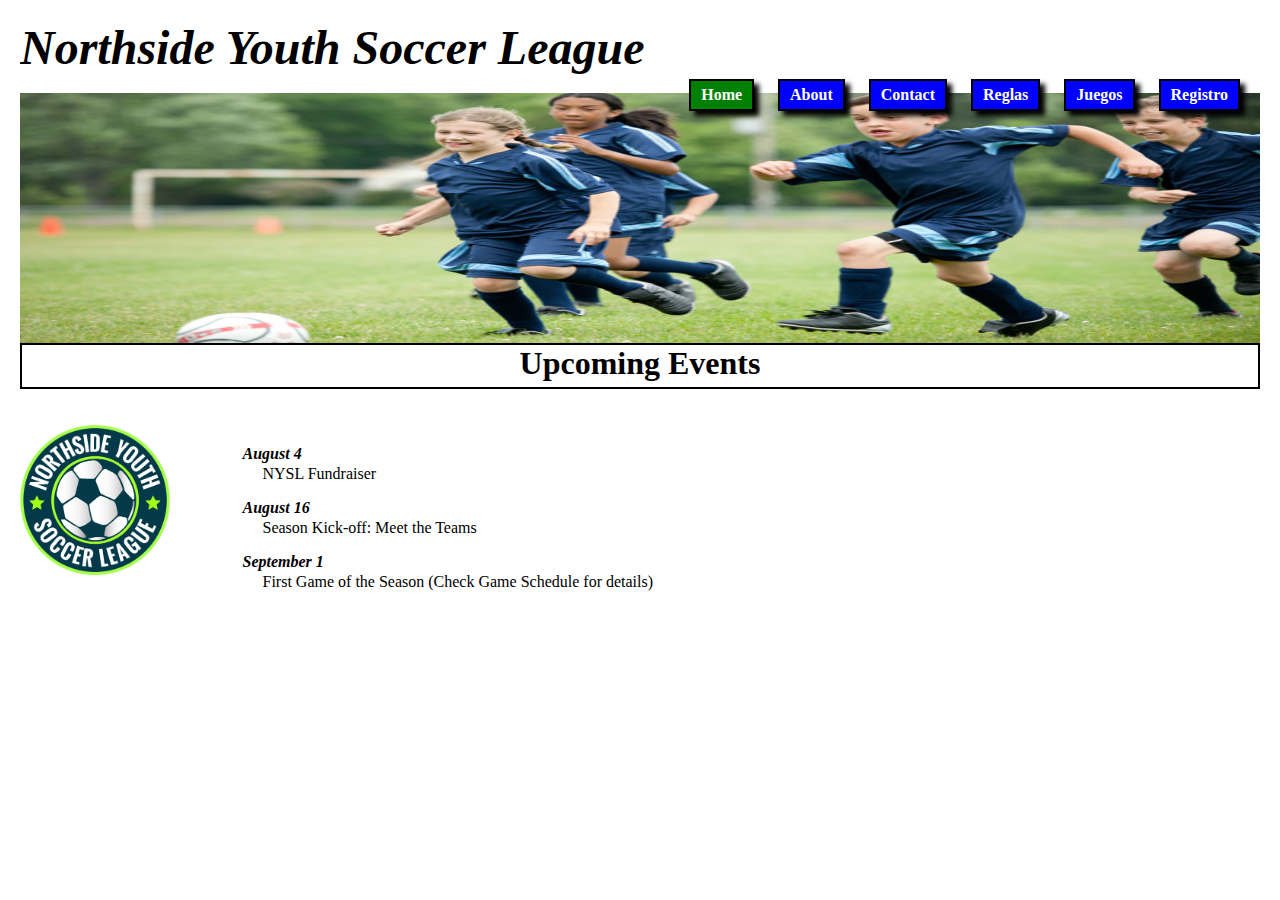
<file: index.html>
<!DOCTYPE html>
<html lang="en">

<head>
    <meta charset="utf-8">
    <meta name="viewport" content="width=device-width, initial-scale=1.0">
    <title> NYSL </title>
    <link rel="stylesheet" href="assets/css/nysl_2.css">

</head>

<body>

    <header>

        <div id="titulo">
            <div class="titulop">
                Northside Youth Soccer League
            </div>
            <br>
            <div class="banner">
                <div class="enlaces">
                    <nav>
                        <ul>
                            <li class="active"><a href="index.html">Home </a></li>
                            <li><a href="about.html">About </a></li>
                            <li><a href="contact.html">Contact </a></li>
                            <li><a href="rules.html">Reglas </a></li>
                            <li><a href="game_info.html">Juegos </a></li>
                            <li><a href="registration.html">Registro </a></li>
                        </ul>
                    </nav>
                </div>
            </div>

            <div class="cintillo">
                Upcoming Events
            </div>
        </div>

    </header>

    <main>

        <br><br>


        <div id="cuerpo">
            <div class="contentlogo">
                <img id="logo" src="assets/images/nysl_logo.png">
            </div>

            <div class="contenido">
                <h4>August 4</h4>
                <p>NYSL Fundraiser</p>
                <h4>August 16</h4>
                <p>Season Kick-off: Meet the Teams</p>
                <h4>September 1</h4>
                <p>First Game of the Season (Check Game Schedule for details)</p>
            </div>
        </div>

    </main>

</body>

</html>
</file>
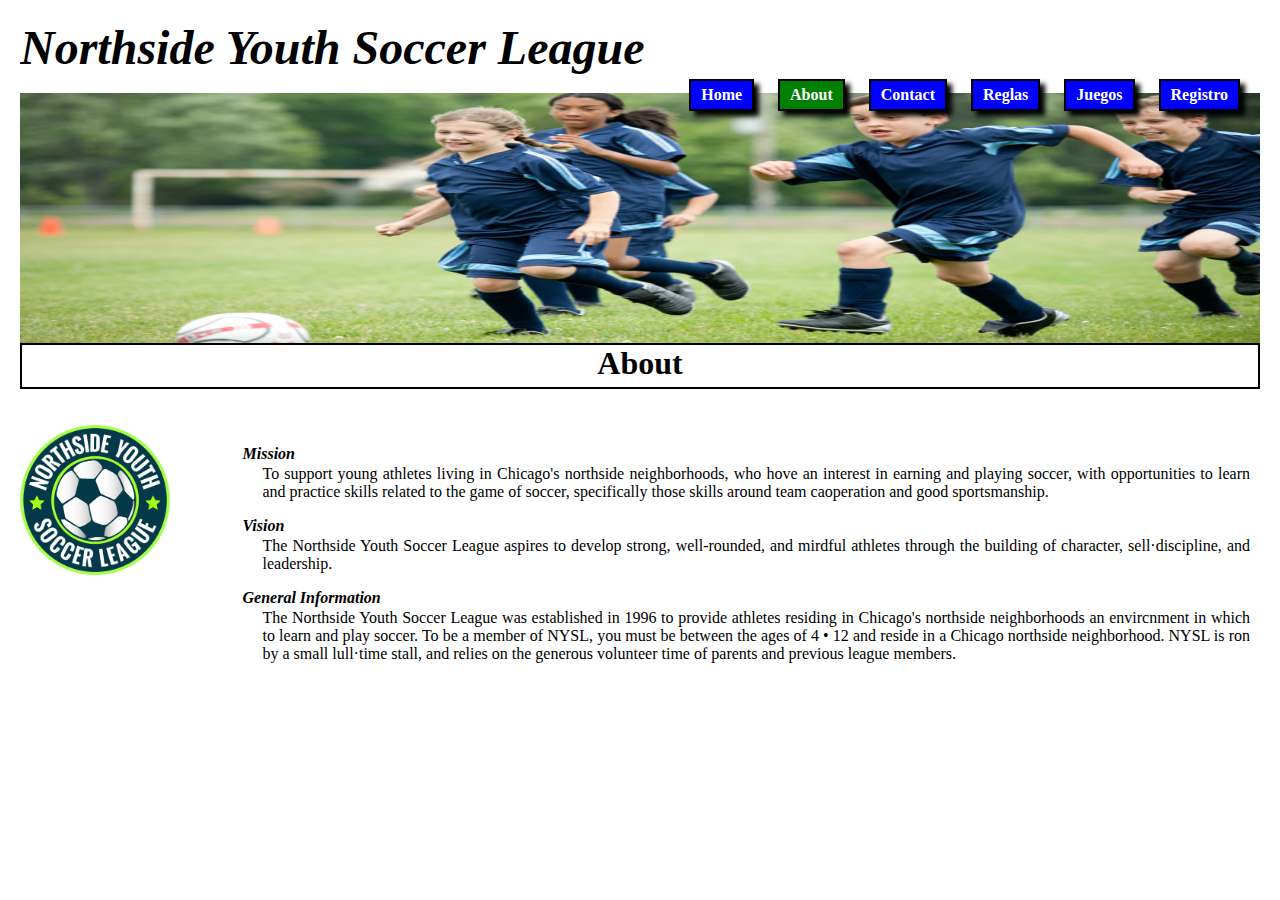
<file: about.html>
<!DOCTYPE html>
<html lang="en">

<head>
    <meta charset="utf-8">
    <meta name="viewport" content="width=device-width, initial-scale=1.0">
    <title> About NYSL</title>
    <link rel="stylesheet" href="assets/css/nysl_2.css">

</head>

<body>

    <header>

        <div id="titulo">
            <div class="titulop">
                Northside Youth Soccer League
            </div>
            <br>
            <div class="banner">
                <div class="enlaces">
                    <nav>
                        <ul>
                            <li><a href="index.html">Home </a></li>
                            <li class="active"><a href="about.html">About </a></li>
                            <li><a href="contact.html">Contact </a></li>
                            <li><a href="rules.html">Reglas </a></li>
                            <li><a href="game_info.html">Juegos </a></li>
                            <li><a href="registration.html">Registro </a></li>
                        </ul>
                    </nav>
                </div>
            </div>

            <div class="cintillo">
                About
            </div>
        </div>

    </header>

    <main>

        <br><br>


        <div id="cuerpo">
            <div class="contentlogo">
                <img id="logo" src="assets/images/nysl_logo.png">
            </div>
            <div class="contenido">
                <h4>Mission</h4>
                <p>To support young athletes living in Chicago's northside neighborhoods, who hove an interest in
                    earning and playing soccer, with opportunities to learn and practice skills related to the game of
                    soccer, specifically those skills around team caoperation and good sportsmanship.</p>
                <h4>Vision</h4>
                <p>The Northside Youth Soccer League aspires to develop strong, well-rounded, and mirdful athletes
                    through the building of character, sell·discipline, and leadership.</p>
                <h4>General Information</h4>
                <p>The Northside Youth Soccer League was established in 1996 to provide athletes residing in Chicago's
                    northside neighborhoods an envircnment in which to learn and play soccer. To be a member of NYSL,
                    you must be between the ages of 4 • 12 and reside in a Chicago northside neighborhood. NYSL is ron
                    by a small lull·time stall, and relies on the generous volunteer time of parents and previous league
                    members.</p>
            </div>
        </div>

    </main>

</body>

</html>
</file>
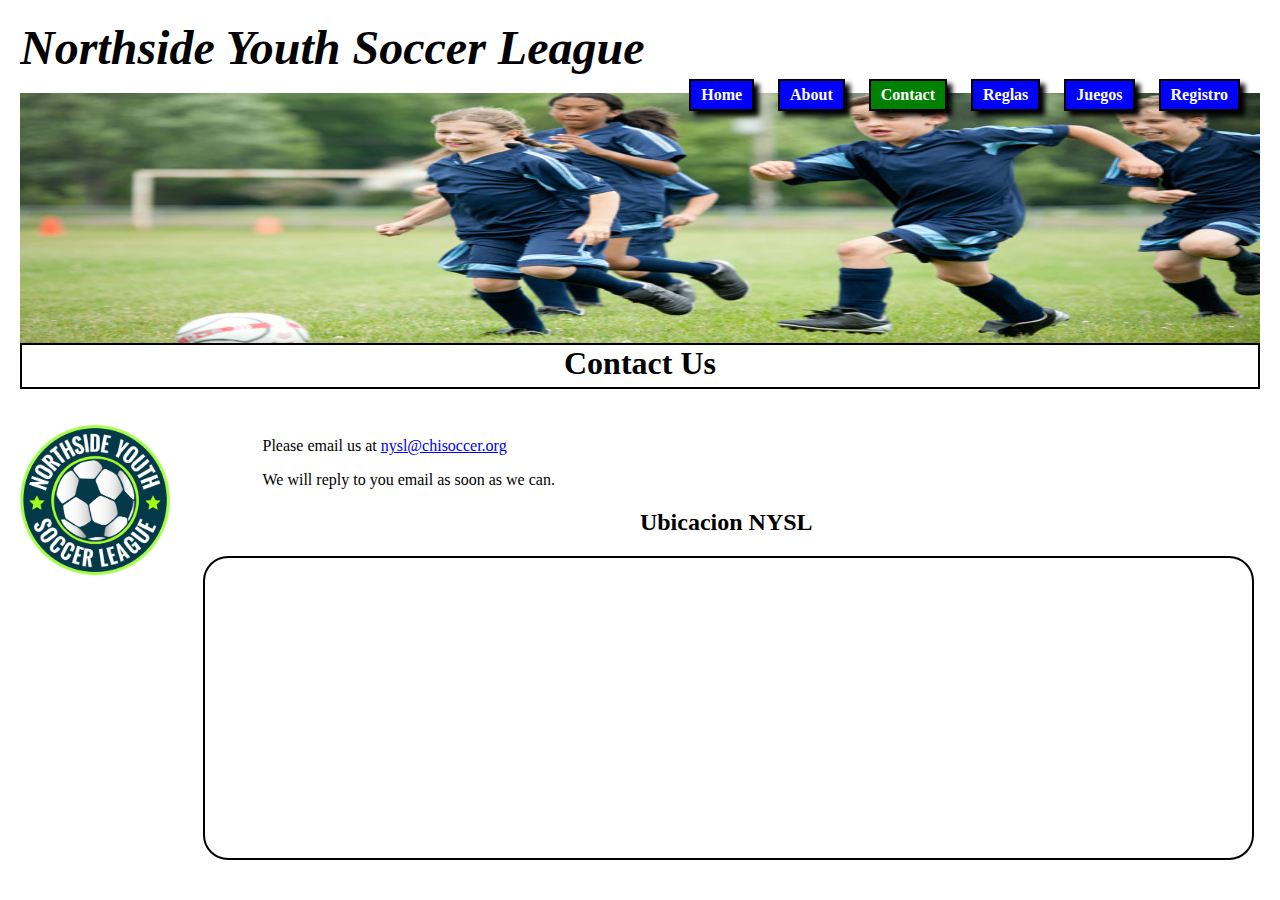
<file: contact.html>
<!DOCTYPE html>
<html lang="en">

<head>
    <meta charset="utf-8">
    <meta name="viewport" content="width=device-width, initial-scale=1.0">
    <title> Contact NYSL </title>
    <link rel="stylesheet" href="assets/css/nysl_2.css">

</head>

<body>

    <header>

        <div id="titulo">
            <div class="titulop">
                Northside Youth Soccer League
            </div>
            <br>
            <div class="banner">
                <div class="enlaces">
                    <nav>
                        <ul>
                            <li><a href="index.html">Home </a></li>
                            <li><a href="about.html">About </a></li>
                            <li class="active"><a href="contact.html">Contact </a></li>
                            <li><a href="rules.html">Reglas </a></li>
                            <li><a href="game_info.html">Juegos </a></li>
                            <li><a href="registration.html">Registro </a></li>
                    </nav>
                </div>
            </div>

            <div class="cintillo">
                Contact Us
            </div>
        </div>

    </header>

    <main>

        <br><br>


        <div id="cuerpo">
            <div class="contentlogo">
                <img id="logo" src="assets/images/nysl_logo.png">
            </div>

            <div class="contenido">
                <p>Please email us at <a href="mailto:nysl@chisoccer.org">nysl@chisoccer.org</a></p>
                <p>We will reply to you email as soon as we can.</p>
                <h2>Ubicacion NYSL</h2>
                
                <iframe class="map" src="https://www.google.com/maps/embed?pb=!1m18!1m12!1m3!1d3001.1367191659924!2d-96.04379968457945!3d41.21879097927994!2m3!1f0!2f0!3f0!3m2!1i1024!2i768!4f13.1!3m3!1m2!1s0x87938c94099e3ef7%3A0xc95da51009f25a99!2s4151%20S%2084th%20St%20Suite%20B%2C%20Omaha%2C%20NE%2068127%2C%20EE.%20UU.!5e0!3m2!1ses-419!2scl!4v1605199597208!5m2!1ses-419!2scl" allowfullscreen="true" aria-hidden="false" tabindex="0" ></iframe>

            </div>
        </div>

    </main>

</body>

</html>
</file>
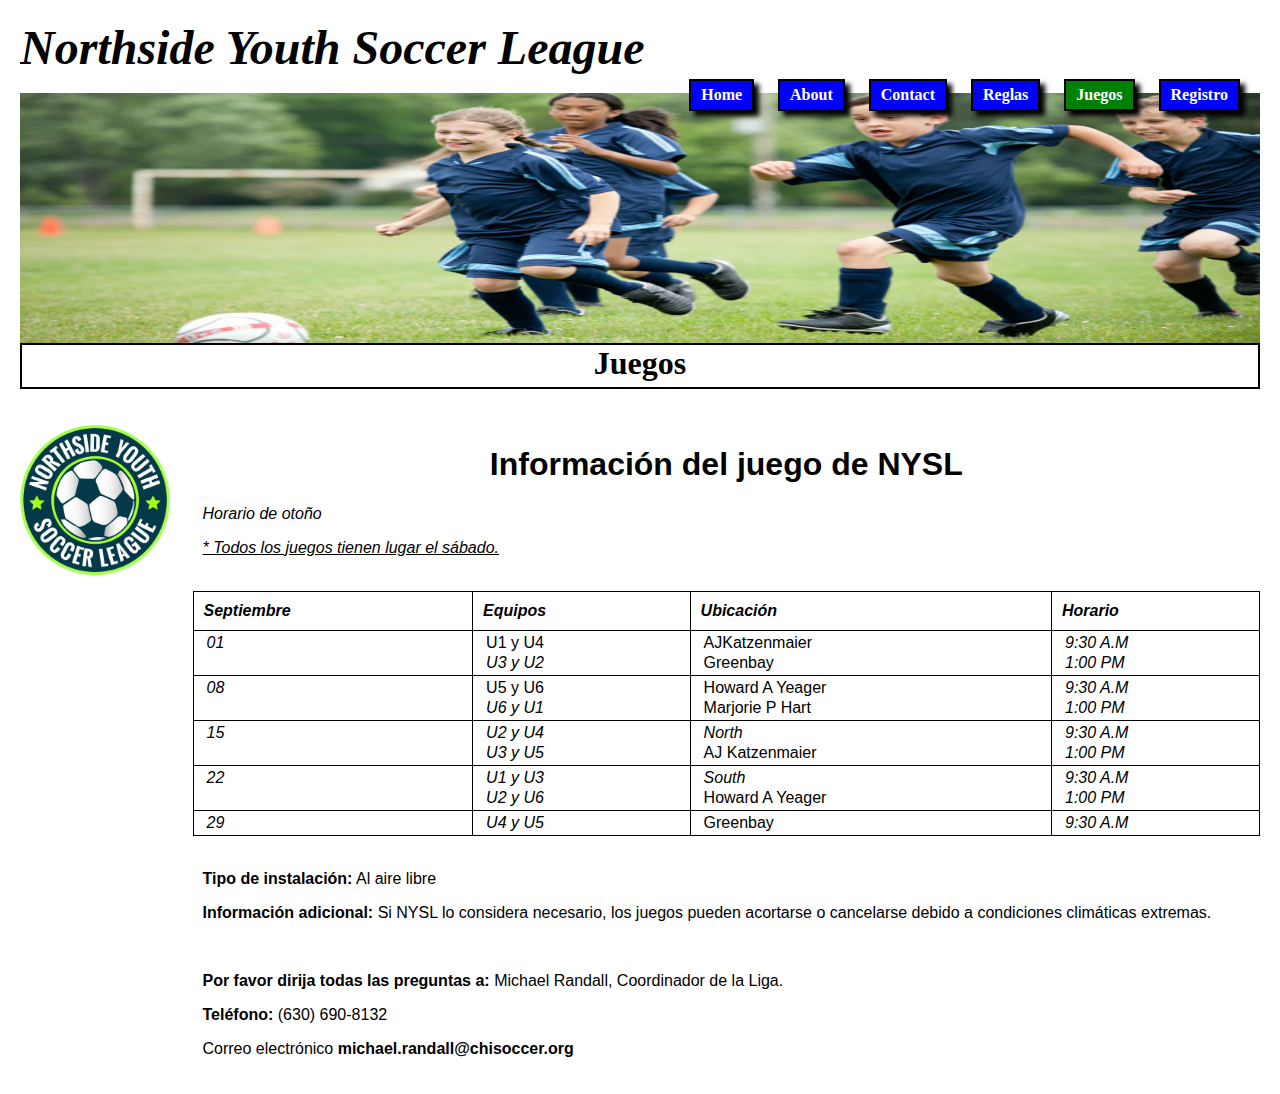
<file: game_info.html>
<!DOCTYPE html>
<html lang="en">

<head>
    <meta charset="utf-8">
    <meta name="viewport" content="width=device-width, initial-scale=1.0">
    <title>JUEGOS</title>
    <link rel="stylesheet" href="assets/css/nysl_2.css">

</head>

<body>

    <header>

        <div id="titulo">
            <div class="titulop">
                Northside Youth Soccer League
            </div>
            <br>
            <div class="banner">
                <div class="enlaces">
                    <nav>
                        <ul>
                            <li><a href="index.html">Home </a></li>
                            <li><a href="about.html">About </a></li>
                            <li><a href="contact.html">Contact </a></li>
                            <li><a href="rules.html">Reglas </a></li>
                            <li class="active"><a href="game_info.html">Juegos </a></li>
                            <li><a href="registration.html">Registro </a></li>
                        </ul>
                    </nav>
                </div>
            </div>

            <div class="cintillo">
                Juegos
            </div>
        </div>

    </header>

    <main>

        <br><br>


        <div id="cuerpo">
            <div class="contentlogo">
                <img id="logo" src="assets/images/nysl_logo.png">
            </div>
            <div id="juegos">
                <h1 class="tg">Información del juego de NYSL</h1>
                <p class="p1">Horario de otoño</p>
                <p class="p2">* Todos los juegos tienen lugar el sábado.</p>
                <br />
                <table class="table1">
                    <thead>
                    <tr>
                        <th>
                            Septiembre
                        </th>
                        <th>
                            Equipos
                        </th>
                        <th >
                            Ubicación
                        </th>
                        <th >
                            Horario
                        </th>
                        
                    </tr>
                    </thead>
                    <tbody>
                    <tr>
                        <td>
                            <p class="tds">01</p>
                        </td>
                        <td>
                            <p>U1 y U4</p>
                            <p class="tds">U3 y U2</p>
                        </td>
                        <td>
                            <p>AJKatzenmaier</p>
                            <p>Greenbay</p>
                        </td>
                        <td>
                            <p class="tds">9:30 A.M</p>
                            <p class="tds">1:00 PM</p>
                        </td>
                    </tr>
                    <tr>
                        <td>
                            <p class="tds">08</p>
                        </td>
                        <td>
                            <p>U5 y U6</p>
                            <p class="tds">U6 y U1</p>
                        </td>
                        <td>
                            <p>Howard A Yeager</p>
                            <p>Marjorie P Hart</p>
                        </td>
                        <td>
                            <p class="tds">9:30 A.M</p>
                            <p class="tds">1:00 PM</p>
                        </td>
                    </tr>
                    <tr>
                        <td>
                            <p class="tds">15</p>
                        </td>
                        <td>
                            <p class="tds">U2 y U4</p>
                            <p class="tds">U3 y U5</p>
                        </td>
                        <td>
                            <p class="tds">North</p>
                            <p>AJ Katzenmaier</p>
                        </td>
                        <td>
                            <p class="tds">9:30 A.M</p>
                            <p class="tds">1:00 PM</p>
                        </td>
                    </tr>
                    <tr>
                        <td>
                            <p class="tds">22</p>
                        </td>
                        <td>
                            <p class="tds">U1 y U3</p>
                            <p class="tds">U2 y U6</p>
                        </td>
                        <td>
                            <p class="tds">South</p>
                            <p>Howard A Yeager</p>
                        </td>
                        <td>
                            <p class="tds">9:30 A.M</p>
                            <p class="tds">1:00 PM</p>
                        </td>
                    </tr>
                    <tr>
                        <td>
                            <p class="tds">29</p>
                        </td>
                        <td>
                            <p class="tds">U4 y U5</p>
                        </td>
                        <td>
                            <p>Greenbay</p>
                        </td>
                        <td>
                            <p class="tds">9:30 A.M</p>
                        </td>
                    </tr>
                    </tbody>
                </table>
                <br />
                <p><b>Tipo de instalación:</b> Al aire libre<p>
                <p><b>Información adicional:</b> Si NYSL lo considera necesario, los juegos pueden acortarse o cancelarse debido a condiciones climáticas extremas.</p>
                <br />
                <p><b>Por favor dirija todas las preguntas a:</b> Michael Randall, Coordinador de la Liga.</p>
                <p><b>Teléfono:</b> (630) 690-8132</p>
                <p>Correo electrónico <a href="mailto:michael.randall@chisoccer.org">michael.randall@chisoccer.org</a></p>
            </div>
        </div>

    </main>

</body>

</html>
</file>
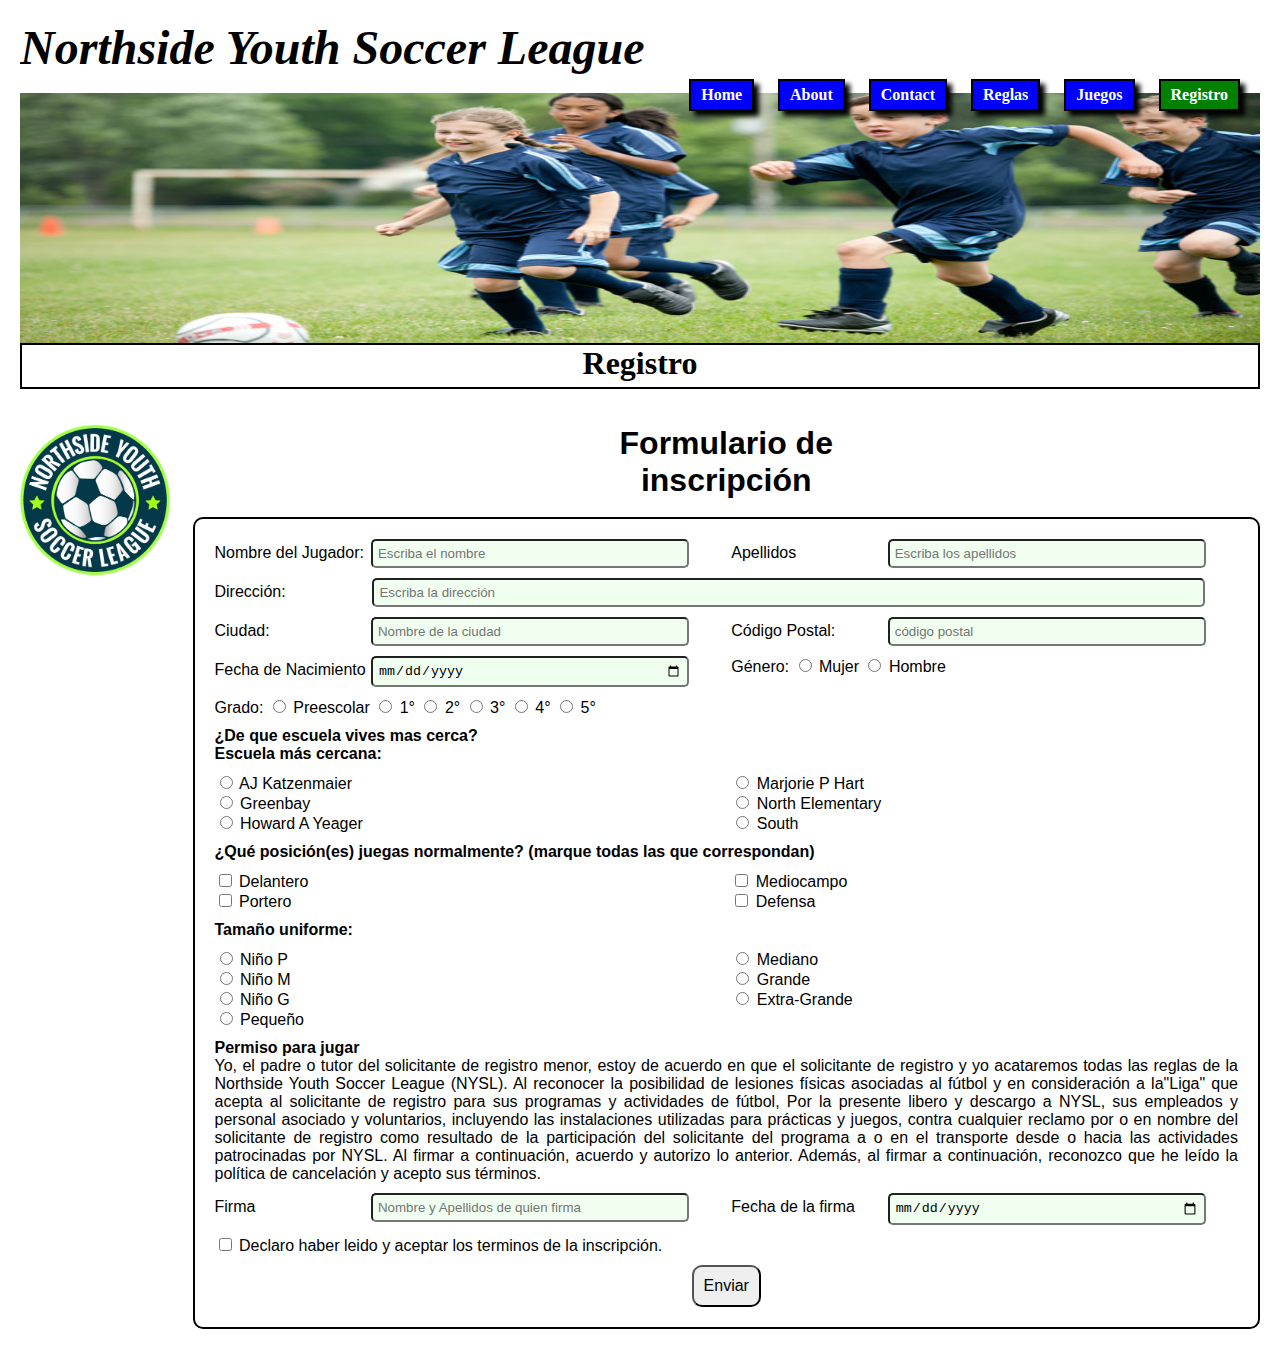
<file: registration.html>
<!DOCTYPE html>
<html lang="en">

<head>
    <meta charset="utf-8">
    <meta name="viewport" content="width=device-width, initial-scale=1.0">
    <title> REGLAS DE JUEGO Y POLITICAS</title>
    <link rel="stylesheet" href="assets/css/nysl_2.css">

</head>

<body>

    <header>

        <div id="titulo">
            <div class="titulop">
                Northside Youth Soccer League
            </div>
            <br>
            <div class="banner">
                <div class="enlaces">
                    <nav>
                        <ul>
                            <li><a href="index.html">Home </a></li>
                            <li><a href="about.html">About </a></li>
                            <li><a href="contact.html">Contact </a></li>
                            <li><a href="rules.html">Reglas </a></li>
                            <li><a href="game_info.html">Juegos </a></li>
                            <li class="active"><a href="registration.html">Registro </a></li>
                        </ul>
                    </nav>
                </div>
            </div>

            <div class="cintillo">
                Registro
            </div>
        </div>

    </header>

    <main>

        <br><br>


        <div id="cuerpo">
            <div class="contentlogo">
                <img id="logo" src="assets/images/nysl_logo.png">
            </div>
            <div id="registro">
                <p class="tregistro">Formulario de</p>
                <p class="tregistro">inscripción</p>
                <br>
                <form action="" method="post">
                        <div class="registro-content">

                                    <div class="grid1"><label class="l1">Nombre del Jugador:</label>
                                        <input class="i1" type="text" id="nombre" name="nombre" placeholder="Escriba el nombre" ></div>
                                    <div class="grid2"><label class="l1">Apellidos</label>
                                        <input class="i1" type="text" id="apellidos" name="apellidos" placeholder="Escriba los apellidos" ></div>

                                    <div class="grid3"><label class="l2">Dirección:</label>
                                        <input class="i2" type="text" id="direccion" name="direccion" placeholder="Escriba la dirección"></div>
     
                                
                                
     
                                    <div class="grid4"><label class="l1">Ciudad:</label>
                                        <input class="i1" type="text" id="ciudad" name="ciudad" placeholder="Nombre de la ciudad" ></div>
                                    <div class="grid5"><label class="l1">Código Postal:</label>
                                        <input class="i1" type="text" id="name" name="codigoPostal" placeholder="código postal" ></div>
                                    
                                
                                
                                    <div class="grid6"><label class="l1">Fecha de Nacimiento</label>
                                        <input class="i1" type="date" id="name" name="fechaNacimiento"></div>
                                    <div class="grid7">
                                        Género: 
                                        <input type="radio" id="female" name="gender" value="female">
                                        <label for="female">Mujer</label>
                                        <input type="radio" id="male" name="gender" value="male">
                                        <label>Hombre</label>
                                    </div>
                                    
                                
                                
                                    <div class="grid8"> 
                                        Grado: 
                                        <input type="radio" id="grado" name="grado" value="preescolar">
                                        <label for="preescolar">Preescolar</label>
                                        <input type="radio" id="grado" name="grado" value="grado1">
                                        <label for="grado1">1°</label>
                                        <input type="radio" id="grado" name="grado" value="grado2">
                                        <label for="grado2">2°</label>
                                        <input type="radio" id="grado" name="grado" value="grado3">
                                        <label for="grado3">3°</label>
                                        <input type="radio" id="grado" name="grado" value="grado4">
                                        <label for="grado4">4°</label>
                                        <input type="radio" id="grado" name="grado" value="grado5">
                                        <label for="grado5">5°</label>
                                    </div>   

                                    <div class="grid9"><b> ¿De que escuela vives mas cerca?</b><br><b> Escuela más cercana: </b></div>
                                
                                
     
                                    <div class="grid10">
                                        <input type="radio" id="escuela" name="escuela" value="Katzenmaier">
                                        <label for="Katzenmaier">AJ Katzenmaier</label> <br>
                                        <input type="radio" id="escuela" name="escuela" value="Greenbay">
                                        <label for="Greenbay">Greenbay</label> <br>
                                        <input type="radio" id="escuela" name="escuela" value="Howard">
                                        <label for="GHoward">Howard A Yeager</label> <br>
                                    </div>
                                    <div class="grid11">
                                        <input type="radio" id="escuela" name="escuela" value="Marjorie">
                                        <label for="Marjorie">Marjorie P Hart</label> <br>
                                        <input type="radio" id="escuela" name="escuela" value="North">
                                        <label for="North">North Elementary</label> <br>
                                        <input type="radio" id="escuela" name="escuela" value="South">
                                        <label for="South">South</label> <br>
                                    </div>

                                    <div class="grid12"><b> ¿Qué posición(es) juegas normalmente? (marque todas las que correspondan) </b></div>

                                    <div class="grid13">
                                        <input type="checkbox" id="posicion" name="posicion" value="Delantero">
                                         <label for="Delantero">Delantero</label><br>
                                         <input type="checkbox" id="posicion" name="posicion" value="Portero">
                                         <label for="Portero">Portero</label><br>
      
                                    </div>
                                    <div class="grid14">
                                        <input type="checkbox" id="posicion" name="posicion" value=" mediocampo">
                                         <label for=" mediocampo">Mediocampo</label><br>
                                         <input type="checkbox" id="posicion" name="posicion" value="defensa">
                                         <label for="defensa">Defensa</label><br>
                                    </div>
                                    
                                    <div class="grid15"><b> Tamaño uniforme: </b> </div>
                                
                                    <div class="grid16">
                                        <input type="radio" id="uniforme" name="uniforme" value="ninnoP">
                                        <label for="nonnoP">Niño P</label> <br>
                                        <input type="radio" id="uniforme" name="uniforme" value="ninnoM">
                                        <label for="nonnoM">Niño M</label> <br>
                                        <input type="radio" id="uniforme" name="uniforme" value="ninnoG">
                                        <label for="ninnoG">Niño G</label> <br>
                                        <input type="radio" id="uniforme" name="uniforme" value="pequenno">
                                        <label for="pequenno">Pequeño</label> <br>
                                        
                                    </div>
                                    <div class="grid17">
                                        <input type="radio" id="uniforme" name="uniforme" value="Mediano">
                                        <label for="Mediano">Mediano</label> <br>
                                        <input type="radio" id="uniforme" name="uniforme" value="Grande">
                                        <label for="Grande">Grande</label> <br>
                                        <input type="radio" id="uniforme" name="uniforme" value="xgrande">
                                        <label for="xgrande">Extra-Grande</label> <br>
                                    </div>
                                
                                    <div class="grid18">
                                        <b> Permiso para jugar </b><br>
                                        Yo, el padre o tutor del solicitante de registro menor, estoy de acuerdo en que el solicitante de registro y yo acataremos todas las reglas de la Northside Youth Soccer League (NYSL). Al reconocer la posibilidad
                                        de lesiones físicas asociadas al fútbol y en consideración a la"Liga" que acepta al solicitante de registro
                                        para sus programas y actividades de fútbol, Por la presente libero y descargo a NYSL, sus empleados y
                                        personal asociado y voluntarios, incluyendo las instalaciones utilizadas para prácticas y juegos, contra
                                        cualquier reclamo por o en nombre del solicitante de registro como resultado de la participación del
                                        solicitante del programa a o en el transporte desde o hacia las actividades patrocinadas por NYSL.
                                        Al firmar a continuación, acuerdo y autorizo lo anterior. Además, al firmar a continuación, reconozco
                                        que he leído la política de cancelación y acepto sus términos.</div>
                                
                                
                                    
                                    <div class="grid19"><label class="l1">Firma</label>
                                        <input class="i1" type="text" id="firma" name="firmaDigital" placeholder="Nombre y Apellidos de quien firma"></div>
                                    
                                    <div class="grid20"><label class="l1">Fecha de la firma</label>
                                        <input class="i1" type="date" id="firma" name="fechafirma"></div>
                                
                                
                                    <div class="grid21">
                                    <input type="checkbox" id="autorizo" name="autorizo" value="autorizo">
                                    <label for="acepto">Declaro haber leido y aceptar los terminos de la inscripción.</label></div>
                                
                                
                                    <div class="grid22">
                                    <input id="boton"  type="submit" value="Enviar"></div>
                                
     
                        </div>
                </form>
    
                
            </div>
        </div>

    </main>

</body>

</html>
</file>
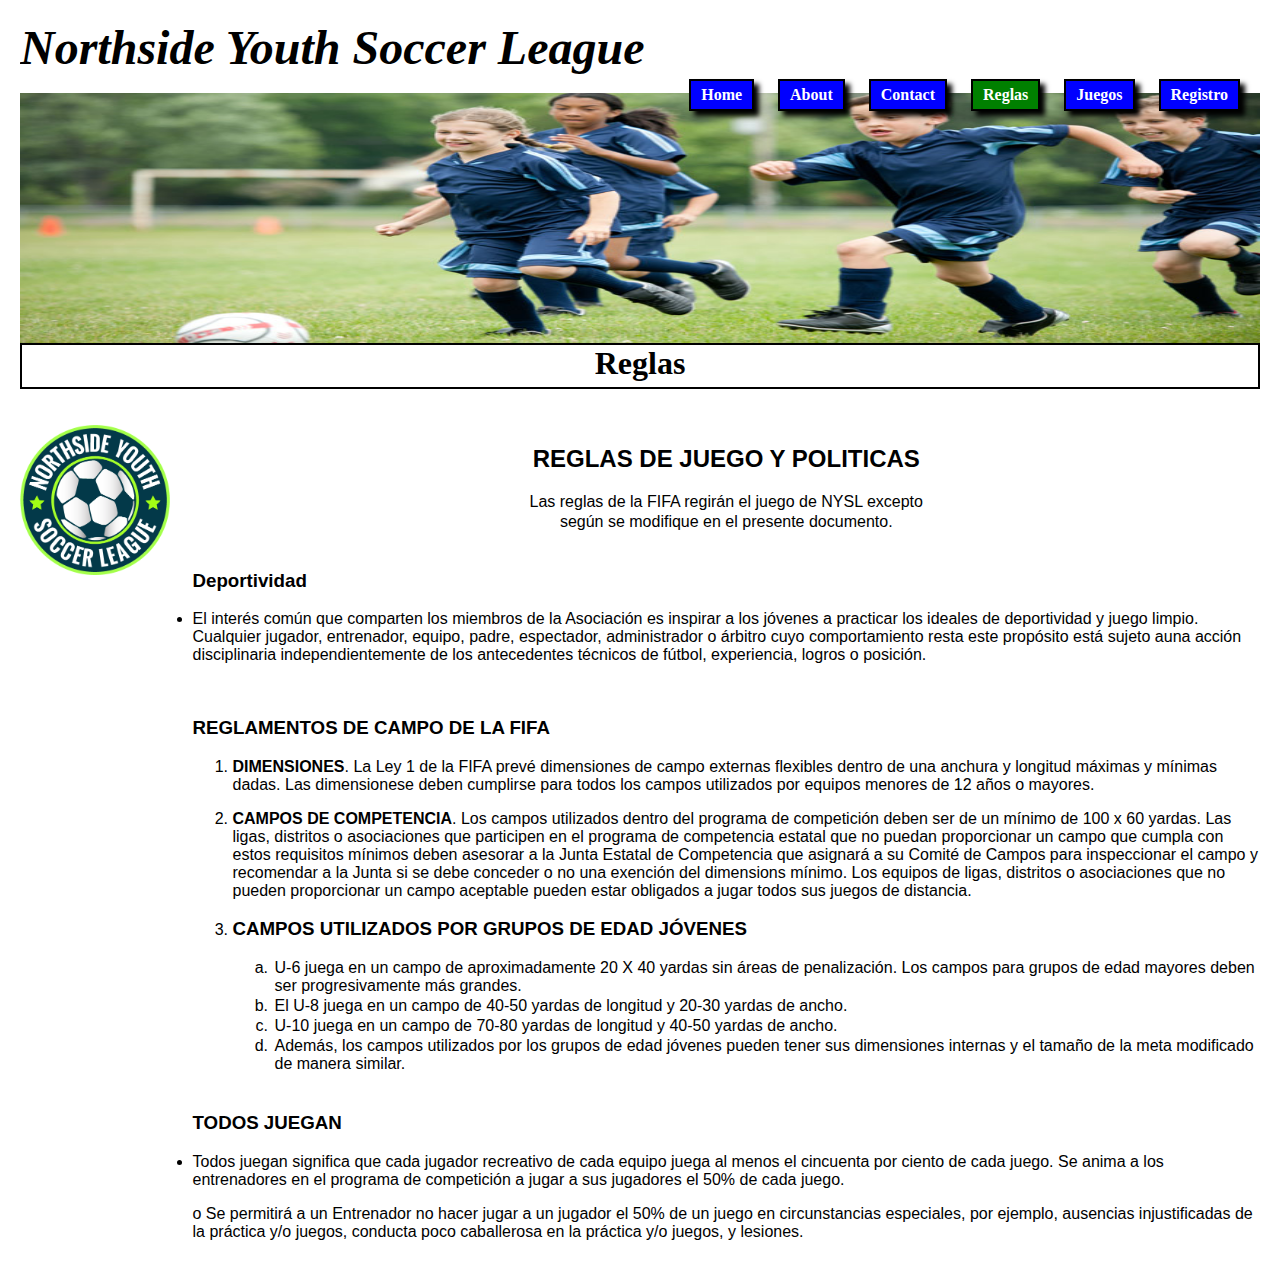
<file: rules.html>
<!DOCTYPE html>
<html lang="en">

<head>
    <meta charset="utf-8">
    <meta name="viewport" content="width=device-width, initial-scale=1.0">
    <title> REGLAS DE JUEGO Y POLITICAS</title>
    <link rel="stylesheet" href="assets/css/nysl_2.css">

</head>

<body>

    <header>

        <div id="titulo">
            <div class="titulop">
                Northside Youth Soccer League
            </div>
            <br>
            <div class="banner">
                <div class="enlaces">
                    <nav>
                        <ul>
                            <li><a href="index.html">Home </a></li>
                            <li><a href="about.html">About </a></li>
                            <li><a href="contact.html">Contact </a></li>
                            <li class="active"><a href="rules.html">Reglas </a></li>
                            <li><a href="game_info.html">Juegos </a></li>
                            <li><a href="registration.html">Registro </a></li>
                        </ul>
                    </nav>
                </div>
            </div>

            <div class="cintillo">
                Reglas
            </div>
        </div>

    </header>

    <main>

        <br><br>


        <div id="cuerpo">
            <div class="contentlogo">
                <img id="logo" src="assets/images/nysl_logo.png">
            </div>
            <div id="reglas">
                <h2 >REGLAS DE JUEGO Y POLITICAS
                </h2>
                <p class="centro">Las reglas de la FIFA regirán el juego de NYSL excepto</p>
                <p class="centro">según se modifique en el presente documento.</p>
                <br />
                
                <ul id="l1">
                    <h3>Deportividad</h3>
                    <li >
                        <p >El interés común que comparten los miembros de la Asociación es inspirar a los jóvenes a practicar los
                            ideales de deportividad y juego limpio. Cualquier jugador, entrenador, equipo, padre, espectador,
                            administrador o árbitro cuyo comportamiento resta este propósito está sujeto auna acción disciplinaria
                            independientemente de los antecedentes técnicos de fútbol, experiencia, logros o posición.</p>
                        <br />
                        <h3>REGLAMENTOS DE CAMPO DE LA FIFA</h3>
                        <ol id="l2">
                            
                            <li>
                                
                                <p>
                                    <b>DIMENSIONES</b>. La Ley 1 de la FIFA prevé dimensiones de campo externas flexibles dentro de una anchura y longitud máximas y mínimas dadas. Las dimensionese deben cumplirse para todos los campos utilizados por equipos menores de 12 años o mayores.</p>
                            </li>
                            <li>
                                <p><b>CAMPOS DE COMPETENCIA</b>. Los campos utilizados dentro del programa de competición deben ser de un
                                    mínimo de 100 x 60 yardas. Las ligas, distritos o asociaciones que participen
                                        en el programa de competencia estatal que no puedan
                                    proporcionar un campo que cumpla con estos requisitos mínimos deben asesorar a la Junta Estatal
                                    de Competencia que asignará a su Comité de Campos para inspeccionar el campo y
                                        recomendar a la Junta si se debe conceder o no una exención del dimensions mínimo.
                                    Los equipos de ligas, distritos o asociaciones que no pueden proporcionar un campo aceptable
                                    pueden estar obligados a jugar todos sus juegos de distancia.</p>
                            </li>
                            <li>
                                <h3>CAMPOS UTILIZADOS POR GRUPOS DE EDAD JÓVENES</h3>
                                <ol id="l3">
                                    <li>
                                        <p>U-6 juega en un campo de aproximadamente 20 X 40 yardas sin áreas de penalización. Los campos para grupos de edad
                                            mayores deben ser progresivamente más grandes.</p>
                                    </li>
                                    <li>
                                        <p>El U-8 juega en un campo de 40-50 yardas de longitud y 20-30 yardas de ancho.</p>
                                    </li>
                                    <li>
                                        <p>U-10 juega en un campo de 70-80 yardas de longitud y 40-50 yardas de ancho.</p>
                                    </li>
                                    <li>
                                        <p>Además, los campos utilizados por los grupos de edad jóvenes pueden tener sus dimensiones internas y el
                                            tamaño de la meta modificado de manera similar.</p>
                                    </li>
                                </ol>
                            </li>
                        </ol>
                        <br />
                        <h3>TODOS JUEGAN</h3>
                    </li>
                    <li>
                        <p class="izq">Todos juegan significa que cada jugador recreativo de cada equipo juega al menos el cincuenta por ciento de cada juego. Se anima a los entrenadores en el programa de competición a jugar a sus jugadores el 50% de cada juego.</p>
                    </li>
                </ul>
                <p >o Se permitirá
                    a un Entrenador no hacer jugar a un jugador el 50% de un juego en circunstancias especiales, por ejemplo,
                    ausencias injustificadas de la práctica y/o juegos, conducta poco caballerosa en la práctica y/o juegos, y
                    lesiones.</p>
            </div>
        </div>

    </main>

</body>

</html>
</file>
<file: assets/css/nysl_2.css>
body {
   padding: 0px;
   margin: 20px;
}

header{
   font-family: Comic Sans, Comic Sans MS;
}
.banner .enlaces li {
   list-style: none;
   display: inline-block;
   border: 2px black solid;
   margin-right: 20px;
   background-color: blue;
   padding: 5px 10px;
   box-shadow: 5px 5px 5px black;
}
.banner .enlaces li.active {
   background-color: green;
}

#titulo .banner .enlaces a {
   text-decoration: none;
   color: white;
   font-weight: bold;
}

#titulo {
   overflow: hidden;
   width: 100%;
}

.titulop {
   font-size: 3em;
   font-weight: bold;
   font-style: italic;
   width: 80%;
}

.banner {
   position: relative;
   width: 100%;
   height: 250px;
   background-image: url("../images/design2_image1.jpg");
   background-repeat: no-repeat;
   background-size: 100% 100%;
}

.enlaces {
   position: absolute;
   top: -30px;
   right: 0px;
}

#imgtitulo {
   width: 100%;
   height: 100%;
}

.cintillo {
   font-size: 2em;
   font-weight: bold;
   text-align: center;
   border: 2px black solid;
   padding-bottom: 5px;
}

#cuerpo {
   overflow: hidden;
   display: grid;
   grid-gap: 20px;
   grid-template-columns: 1fr 7fr;
   width: 100%;
}

.contentlogo {
   grid-column: 1 / span 1;
   grid-row: 1;
}

#logo {
   width: 150px;
}


.contenido {
   grid-column: 2 / span 1;
   grid-row: 1;
   text-align: left;
   padding: 10px;
   font-family: Comic Sans, Comic Sans MS;
}
.map{
   width: 100%;
   height: 300px;
   border: 2px solid black;
   border-radius: 25px;
}
iframe{
   border: black solid 2px;
}

h4 {
   margin-left: 40px;
   margin-top: 10px;
   margin-bottom: 0px;
   font-style: italic;
}

#cuerpo .contenido p {
   margin-left: 60px;
   margin-top: 2px;
   text-align: justify;
}
#reglas {
   text-align: left;
   font-family:  Calibri, sans-serif;
}
h2{
   text-align: center;
}
.centro{
   text-align: center;
   margin: 2px;
}
#l1 {
   padding-left: 0px;
}
#l2{
   margin: 0px;
}

#l3 {
   list-style-type: lower-alpha;
}
#l3 p{
   margin: 2px;
}
#juegos {
   text-align: left;
   font-family:  Arial, sans-serif;
   width: 100%;
}
#juegos h1{
   text-align: center;
}
#juegos p{
   padding-left: 10px;
}
#juegos .p1{
   font-style: italic;
}
#juegos .p2{
   font-style: italic;
   text-decoration: underline;
}
table{
   width: 100%;
}
.table1,.table1 th, .table1 td{
   border: solid 1px black;
   border-collapse: collapse;
}
.table1 p{
   margin: 2px;
   text-indent: 0;
}
.table1 .tds{
   font-style: italic;
}

th{
   font-style: italic;
   padding: 10px;
}
tbody{
   vertical-align: top;
   overflow: visible;
}
#juegos a{
   color: black;
   text-decoration: none;
   font-weight: bold;
}
#registro {
   text-align: left;
   font-family:  Arial, sans-serif;
}

.tregistro{
   text-align: center;
   margin: 0px;
   text-indent: 0px;
   font-weight: bold;
   font-size: 2em;
}
.registro-content{
   display: grid;
   grid-gap: 10px;
   padding: 20px;
   border: 2px solid black;
   border-radius: 10px;
}
.grid1{
   grid-column: 1 / span 1;
   grid-row: 1;
}
.grid2{
   grid-column: 2 / span 1;
   grid-row: 1;
}
.grid3{
   grid-column: 1 / span 2;
   grid-row: 2;
}
.grid8{
   grid-column: 1 / span 2;
   grid-row: 5;
}
.grid9{
   grid-column: 1 / span 2;
   grid-row: 6;
}
.grid12{
   grid-column: 1 / span 2;
   grid-row: 8;
}
.grid15{
   grid-column: 1 / span 2;
   grid-row: 10;
}
.grid18{
   grid-column: 1 / span 2;
   grid-row: 12;
   text-align: justify;
}
.grid21{
   grid-column: 1 / span 2;
   grid-row: 14;
}
.grid22{
   grid-column: 1 / span 2;
   grid-row: 15;
   text-align: center;
}
#boton{
   padding: 10px;
   border-radius: 10px;
   font-size: 1em;
}
.l1{
   display: inline-block;
   width: 30%;
}
.l2{
   display: inline-block;
   width: 15%;
}
.i1{
   border-radius: 5px;
   padding: 5px;
   background-color: honeydew;
   display: inline-block;
   width: 60%;
}
.i2{
   border-radius: 5px;
   padding: 5px;
   background-color: honeydew;
   display: inline-block;
   width: 80%;

}

@media only screen and (max-width: 600px){
   .titulop{
      font-size: 30px;
   }
   .tg{
      font-size: 30px;
   }
   th{
      padding: 0px;
   }
   .cintillo{
      font-size: 30px;
   }
   #cuerpo {
      grid-template-columns: 1fr;
      width: 100%;
   }
   .contentlogo{
      text-align: center;
      width: 100%;
   }
   #logo {
      width: 100px;
   }
   .contenido {
      grid-column: auto;
      grid-row: auto;
   }
   #registro{
      width: 100%;
      overflow: hidden;
   }
   .tregistro{
      font-size: 25px;
   }
   .registro-content{
      width: 100%;
      padding: 0px;
      grid-gap: 0px;
      border: 0px solid black;
   }
   .registro-content > div{
      grid-column:auto;
      grid-row: auto;
      padding: 10px;
   }
   .l2{
      width: 30%;
   }
   .i2{
      width: 60%;
   }
   

}
</file>
